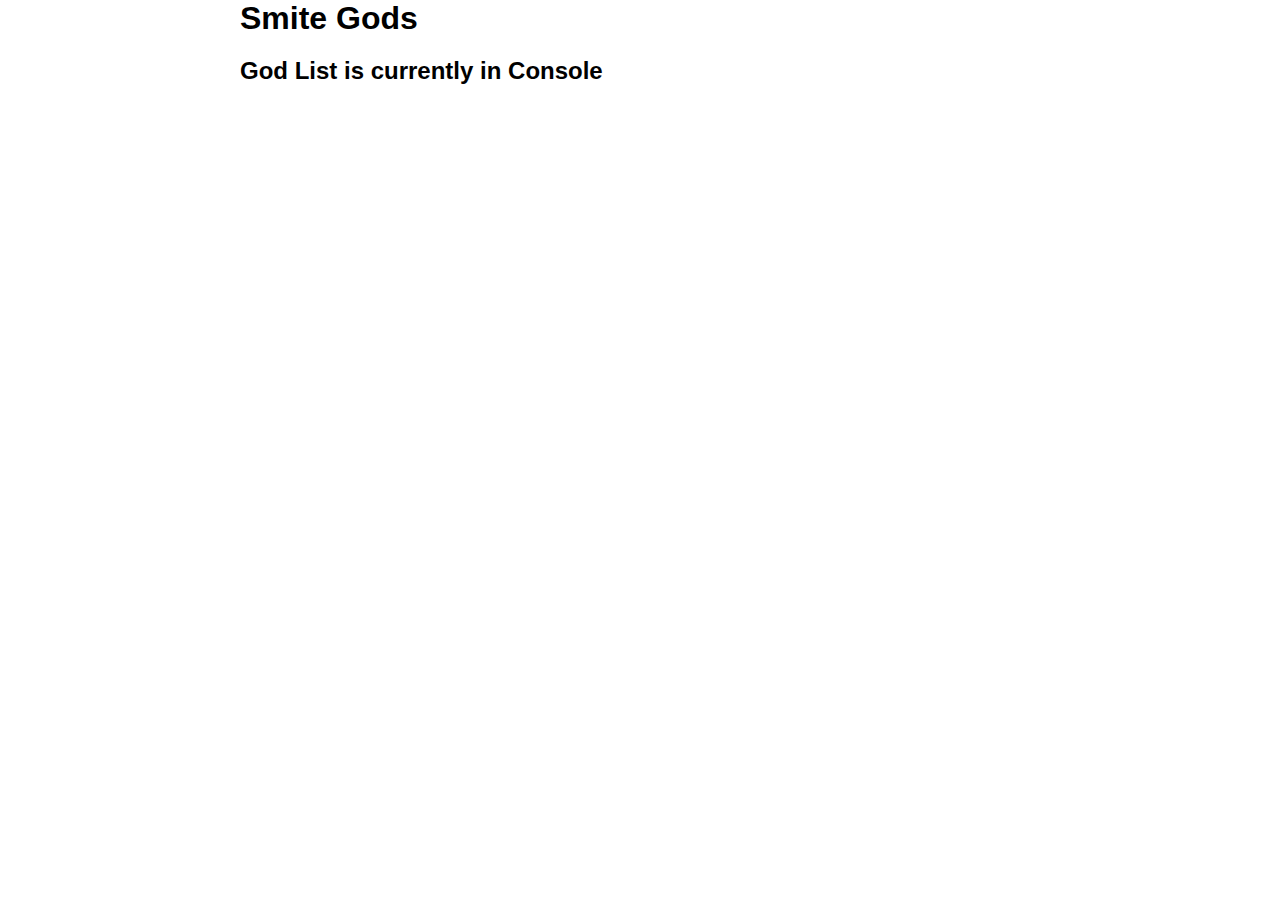
<file: src/index.html>
<!DOCTYPE html>
<html lang="en">
<head>
    <meta charset="UTF-8">
    <meta name="viewport" content="width=device-width, initial-scale=1.0">
    <link rel="stylesheet" href="./main.css">
    <title>Your go to Smite App</title>
</head>
<body>  
    <h1>Smite Gods</h1>
    <h2>God List is currently in Console</h2>
    <div id="list">
    </div>

    <script src="./main.js"></script>
</body>
</html>
</file>
<file: src/main.css>
/* Scss Document */
/*! normalize.css v7.0.0 | MIT License | github.com/necolas/normalize.css */
/* Document
   ========================================================================== */
/**
 * 1. Correct the line height in all browsers.
 * 2. Prevent adjustments of font size after orientation changes in
 *    IE on Windows Phone and in iOS.
 */
 html {
    line-height: 1.15;
    /* 1 */
    -ms-text-size-adjust: 100%;
    /* 2 */
    -webkit-text-size-adjust: 100%;
    /* 2 */ }
  
  /* Sections
     ========================================================================== */
  /**
   * Remove the margin in all browsers (opinionated).
   */
  body {
    margin: 0; }
  
  /**
   * Add the correct display in IE 9-.
   */
  article,
  aside,
  footer,
  header,
  nav,
  section {
    display: block; }
  
  /**
   * Correct the font size and margin on `h1` elements within `section` and
   * `article` contexts in Chrome, Firefox, and Safari.
   */
  h1 {
    font-size: 2em;
    margin: 0.67em 0; }
  
  /* Grouping content
     ========================================================================== */
  /**
   * Add the correct display in IE 9-.
   * 1. Add the correct display in IE.
   */
  figcaption,
  figure,
  main {
    /* 1 */
    display: block; }
  
  /**
   * Add the correct margin in IE 8.
   */
  figure {
    margin: 1em 40px; }
  
  /**
   * 1. Add the correct box sizing in Firefox.
   * 2. Show the overflow in Edge and IE.
   */
  hr {
    box-sizing: content-box;
    /* 1 */
    height: 0;
    /* 1 */
    overflow: visible;
    /* 2 */ }
  
  /**
   * 1. Correct the inheritance and scaling of font size in all browsers.
   * 2. Correct the odd `em` font sizing in all browsers.
   */
  pre {
    font-family: monospace, monospace;
    /* 1 */
    font-size: 1em;
    /* 2 */ }
  
  /* Text-level semantics
     ========================================================================== */
  /**
   * 1. Remove the gray background on active links in IE 10.
   * 2. Remove gaps in links underline in iOS 8+ and Safari 8+.
   */
  a {
    background-color: transparent;
    /* 1 */
    -webkit-text-decoration-skip: objects;
    /* 2 */ }
  
  /**
   * 1. Remove the bottom border in Chrome 57- and Firefox 39-.
   * 2. Add the correct text decoration in Chrome, Edge, IE, Opera, and Safari.
   */
  abbr[title] {
    border-bottom: none;
    /* 1 */
    text-decoration: underline;
    /* 2 */
    text-decoration: underline dotted;
    /* 2 */ }
  
  /**
   * Prevent the duplicate application of `bolder` by the next rule in Safari 6.
   */
  b,
  strong {
    font-weight: inherit; }
  
  /**
   * Add the correct font weight in Chrome, Edge, and Safari.
   */
  b,
  strong {
    font-weight: bolder; }
  
  /**
   * 1. Correct the inheritance and scaling of font size in all browsers.
   * 2. Correct the odd `em` font sizing in all browsers.
   */
  code,
  kbd,
  samp {
    font-family: monospace, monospace;
    /* 1 */
    font-size: 1em;
    /* 2 */ }
  
  /**
   * Add the correct font style in Android 4.3-.
   */
  dfn {
    font-style: italic; }
  
  /**
   * Add the correct background and color in IE 9-.
   */
  mark {
    background-color: #ff0;
    color: #000; }
  
  /**
   * Add the correct font size in all browsers.
   */
  small {
    font-size: 80%; }
  
  /**
   * Prevent `sub` and `sup` elements from affecting the line height in
   * all browsers.
   */
  sub,
  sup {
    font-size: 75%;
    line-height: 0;
    position: relative;
    vertical-align: baseline; }
  
  sub {
    bottom: -0.25em; }
  
  sup {
    top: -0.5em; }
  
  /* Embedded content
     ========================================================================== */
  /**
   * Add the correct display in IE 9-.
   */
  audio,
  video {
    display: inline-block; }
  
  /**
   * Add the correct display in iOS 4-7.
   */
  audio:not([controls]) {
    display: none;
    height: 0; }
  
  /**
   * Remove the border on images inside links in IE 10-.
   */
  img {
    border-style: none; }
  
  /**
   * Hide the overflow in IE.
   */
  svg:not(:root) {
    overflow: hidden; }
  
  /* Forms
     ========================================================================== */
  /**
   * 1. Change the font styles in all browsers (opinionated).
   * 2. Remove the margin in Firefox and Safari.
   */
  button,
  input,
  optgroup,
  select,
  textarea {
    font-family: sans-serif;
    /* 1 */
    font-size: 100%;
    /* 1 */
    line-height: 1.15;
    /* 1 */
    margin: 0;
    /* 2 */ }
  
  /**
   * Show the overflow in IE.
   * 1. Show the overflow in Edge.
   */
  button,
  input {
    /* 1 */
    overflow: visible; }
  
  /**
   * Remove the inheritance of text transform in Edge, Firefox, and IE.
   * 1. Remove the inheritance of text transform in Firefox.
   */
  button,
  select {
    /* 1 */
    text-transform: none; }
  
  /**
   * 1. Prevent a WebKit bug where (2) destroys native `audio` and `video`
   *    controls in Android 4.
   * 2. Correct the inability to style clickable types in iOS and Safari.
   */
  button,
  html [type="button"],
  [type="reset"],
  [type="submit"] {
    -webkit-appearance: button;
    /* 2 */ }
  
  /**
   * Remove the inner border and padding in Firefox.
   */
  button::-moz-focus-inner,
  [type="button"]::-moz-focus-inner,
  [type="reset"]::-moz-focus-inner,
  [type="submit"]::-moz-focus-inner {
    border-style: none;
    padding: 0; }
  
  /**
   * Restore the focus styles unset by the previous rule.
   */
  button:-moz-focusring,
  [type="button"]:-moz-focusring,
  [type="reset"]:-moz-focusring,
  [type="submit"]:-moz-focusring {
    outline: 1px dotted ButtonText; }
  
  /**
   * Correct the padding in Firefox.
   */
  fieldset {
    padding: 0.35em 0.75em 0.625em; }
  
  /**
   * 1. Correct the text wrapping in Edge and IE.
   * 2. Correct the color inheritance from `fieldset` elements in IE.
   * 3. Remove the padding so developers are not caught out when they zero out
   *    `fieldset` elements in all browsers.
   */
  legend {
    box-sizing: border-box;
    /* 1 */
    color: inherit;
    /* 2 */
    display: table;
    /* 1 */
    max-width: 100%;
    /* 1 */
    padding: 0;
    /* 3 */
    white-space: normal;
    /* 1 */ }
  
  /**
   * 1. Add the correct display in IE 9-.
   * 2. Add the correct vertical alignment in Chrome, Firefox, and Opera.
   */
  progress {
    display: inline-block;
    /* 1 */
    vertical-align: baseline;
    /* 2 */ }
  
  /**
   * Remove the default vertical scrollbar in IE.
   */
  textarea {
    overflow: auto; }
  
  /**
   * 1. Add the correct box sizing in IE 10-.
   * 2. Remove the padding in IE 10-.
   */
  [type="checkbox"],
  [type="radio"] {
    box-sizing: border-box;
    /* 1 */
    padding: 0;
    /* 2 */ }
  
  /**
   * Correct the cursor style of increment and decrement buttons in Chrome.
   */
  [type="number"]::-webkit-inner-spin-button,
  [type="number"]::-webkit-outer-spin-button {
    height: auto; }
  
  /**
   * 1. Correct the odd appearance in Chrome and Safari.
   * 2. Correct the outline style in Safari.
   */
  [type="search"] {
    -webkit-appearance: textfield;
    /* 1 */
    outline-offset: -2px;
    /* 2 */ }
  
  /**
   * Remove the inner padding and cancel buttons in Chrome and Safari on macOS.
   */
  [type="search"]::-webkit-search-cancel-button,
  [type="search"]::-webkit-search-decoration {
    -webkit-appearance: none; }
  
  /**
   * 1. Correct the inability to style clickable types in iOS and Safari.
   * 2. Change font properties to `inherit` in Safari.
   */
  ::-webkit-file-upload-button {
    -webkit-appearance: button;
    /* 1 */
    font: inherit;
    /* 2 */ }
  
  /* Interactive
     ========================================================================== */
  /*
   * Add the correct display in IE 9-.
   * 1. Add the correct display in Edge, IE, and Firefox.
   */
  details,
  menu {
    display: block; }
  
  /*
   * Add the correct display in all browsers.
   */
  summary {
    display: list-item; }
  
  /* Scripting
     ========================================================================== */
  /**
   * Add the correct display in IE 9-.
   */
  canvas {
    display: inline-block; }
  
  /**
   * Add the correct display in IE.
   */
  template {
    display: none; }
  
  /* Hidden
     ========================================================================== */
  /**
   * Add the correct display in IE 10-.
   */
  [hidden] {
    display: none; }
  
  /* Scss Document */
  * {
    -moz-box-sizing: border-box;
    -webkit-box-sizing: border-box;
    box-sizing: border-box; }
  
  body {
    font-family: 'Raleway', sans-serif;
    font-size: 16px; }
  
  div#headerwrapper {
    color: #00AABB;
    max-width: 64rem;
    align-content: center; }
  
  header {
    padding: 0.5rem 1%;
    background-color: #00AABB;
    align-content: center; }
  
  header h1 {
    color: #eee; }
  
  header h2 {
    margin: 0 1% 0 0;
    color: #eee; }
  
  h1 {
    margin: 0; }
  
  nav button {
    margin: .2rem 2%;
    background-color: transparent;
    border: none;
    font-size: 1.6rem;
    color: #555; }
  
  nav {
    background-color: #00c1d5;
    max-width: 64rem;
    align-content: center; }
  
  body {
    max-width: 64rem; }
  
  nav ul {
    list-style-type: none;
    margin: 0;
    padding: 0; }
  
  nav ul li a {
    display: block;
    padding: .8rem 2%;
    color: #eee;
    text-decoration: none;
    border-top: 1px solid rgba(0, 0, 0, 0.3); }
  
  nav ul li.active {
    background-color: #007c88; }
  
  nav a:hover {
    background-color: rgba(0, 0, 0, 0.1); }
  
  nav ul.hide {
    display: none; }
  
  main {
    padding: 0 2%;
    min-height: 20rem; }
  
  header img {
    width: 2.5rem;
    float: left;
    margin-left: 1%; }
  
  /*--Form--*/
  form fieldset {
    margin: 2rem 0;
    border: 1px solid #445ba9;
    border-radius: 10px;
    padding: .5rem 2%; }
  
  form legend {
    color: #445ba9;
    margin: 0 1rem;
    padding: 0 .5rem; }
  
  form label.top, form div {
    display: block;
    padding-top: 1rem;
    color: #9c2c13;
    font-size: .8rem; }
  
  form label.top input, form label.top select {
    -webkit-appearence: none;
    display: block;
    font-size: 1rem;
    border: 1px solid #999;
    border-radius: 4px;
    padding: .75rem;
    color: #555;
    width: 100%;
    max-width: 20rem;
    background-color: rgba(0, 0, 0, 0.1); }
  
  form label.sbs {
    display: block;
    padding: .75rem 0;
    color: #555; }
  
  form input.submitBtn {
    border: none;
    background-color: #9c2c13;
    color: white;
    border-radius: 1rem;
    padding: .75rem 1.5rem;
    margin: 0 0 2rem 2%;
    max-width: 20rem; }
  
  form label.top input:required {
    border-left: red solid 6px; }
  
  form label.top input:required:valid {
    border-left: green solid 6px; }
  
  /*--end form--*/
  footer {
    padding: 1%;
    clear: both;
    margin: auto;
    background-color: #00AABB; }
  
  footer p {
    text-align: center; }
  
  .clearfix:after {
    content: "";
    display: table;
    clear: both; }
  
  /*  apply a natural box layout model to all elements  */
  * {
    -moz-box-sizing: border-box;
    -webkit-box-sizing: border-box;
    box-sizing: border-box; }
  
  #hamburgerBtn {
    display: none; }
  
  /* hide the navigation button for all screen widths. We will show it below just for small screens */
  @media only screen and (max-width: 60rem) {
    /* Pushes the body tag down to make room for the navigation bar at the top of the page */
    body {
      padding-top: 2.75rem; }
  
    nav {
      position: absolute;
      top: 0;
      left: 0;
      width: 100%;
      height: 2.75rem;
      background-color: #00AABB; }
  
    #hamburgerBtn {
      display: block;
      width: 7rem;
      height: 2.75rem;
      background: none;
      color: #eee;
      border: 0 none;
      font-size: 1.3rem;
      font-weight: normal;
      text-align: left; }
      #hamburgerBtn i {
        font-size: 2rem;
        font-style: normal; }
  
    #hamburgerBtn.open span:nth-child(1) {
      display: none; }
  
    #hamburgerBtn.open span:nth-child(2) {
      display: block; }
  
    #hamburgerBtn span:nth-child(1) {
      display: block; }
  
    #hamburgerBtn span:nth-child(2) {
      display: none; }
  
    #primaryNav {
      height: 0;
      overflow: hidden;
      width: 20rem;
      background-color: #00AABB;
      margin: 0;
      padding: 0;
      z-index: 998;
      font-family: Verdana;
      font-weight: normal; }
  
    #primaryNav li.current-menu-item a {
      background-color: rgba(0, 0, 0, 0.25); }
  
    #primaryNav li a {
      display: block;
      width: 100%;
      padding: .75rem 2vw;
      font-size: 14px;
      text-shadow: -1px -1px 0 rgba(0, 0, 0, 0.15);
      color: #eee;
      text-decoration: none;
      border-top: 1px solid rgba(0, 0, 0, 0.2); }
  
    #primaryNav li a:hover {
      background-color: rgba(0, 0, 0, 0.5); }
  
    #primaryNav.open {
      height: auto; }
  
    #primaryNav li.parent > a::after {
      font-size: .75rem;
      content: "\25BC";
      color: rgba(255, 255, 255, 0.5);
      float: right; }
  
    #primaryNav li ul {
      display: none;
      background: rgba(0, 0, 0, 0.3);
      padding: 0;
      margin: 0; }
  
    #primaryNav li ul a {
      padding-left: 20px; }
  
    #primaryNav li:hover ul {
      display: block; } }
  /* End Mobile Styles */
  @media only screen and (min-width: 560px) {
    header h2 {
      visibility: visible;
      margin: 0;
      height: 100%;
      width: 80%; }
  
    div#content h1 {
      margin-left: 1%; }
  
    div.cards {
      grid-template-columns: 1fr 1fr; }
  
    .clearfix:after {
      content: "";
      display: table;
      clear: both; } }
  @media only screen and (min-width: 60rem) {
    body {
      margin-left: 15rem; }
  
    /*  ----------------------- NAVIGATION --------------------------- */
    nav {
      background-color: #00AABB; }
      nav ul {
        margin: 0 0 0 2vw;
        padding: 0; }
      nav ul > li {
        float: left;
        list-style: none;
        border-left: 1px solid rgba(0, 0, 0, 0.2); }
      nav ul li:last-child {
        border-right: 1px solid rgba(0, 0, 0, 0.2); }
      nav ul li a {
        display: block;
        background: none;
        font-size: .9em;
        padding: .9em .9em;
        color: #eee;
        text-decoration: none;
        /*transition to transition over time on hover*/
        -webkit-transition: background 0.3s linear;
        transition: background 0.3s linear; }
      nav ul li a:hover {
        background: #00646f; }
      nav #primaryNav li.parent > a::before {
        font-size: .75rem;
        content: "\25BC";
        color: rgba(255, 255, 255, 0.5); }
      nav ul li ul {
        z-index: 998;
        position: absolute;
        background-color: #009cac;
        left: -999em;
        /* pushes the menu way off to the side */
        width: 12em; }
      nav ul li ul li {
        /* overides the float and line from the parent ul */
        width: 100%;
        border: none;
        border-top: solid 1px rgba(0, 0, 0, 0.2);
        /* vertical line seperating sub menu items*/ }
      nav ul li:hover ul {
        left: auto;
        margin-left: 0; }
      nav li.current-menu-item a {
        background-color: rgba(0, 0, 0, 0.25); }
  
    main {
      padding-top: 1rem 2%;
      max-width: 64rem;
      margin: auto; }
  
    div#headerwrapper {
      color: #00AABB; }
  
    div#content {
      margin-left: 0%;
      margin-right: 0%; }
  
    div.cards {
      grid-template-columns: 1fr 1fr 1fr 1fr; }
  
    form label.sbs {
      padding: .4rem 0; }
  
    .clearfix:after {
      content: "";
      display: table;
      clear: both; } }
  
  /*# sourceMappingURL=styles.css.map */
</file>
